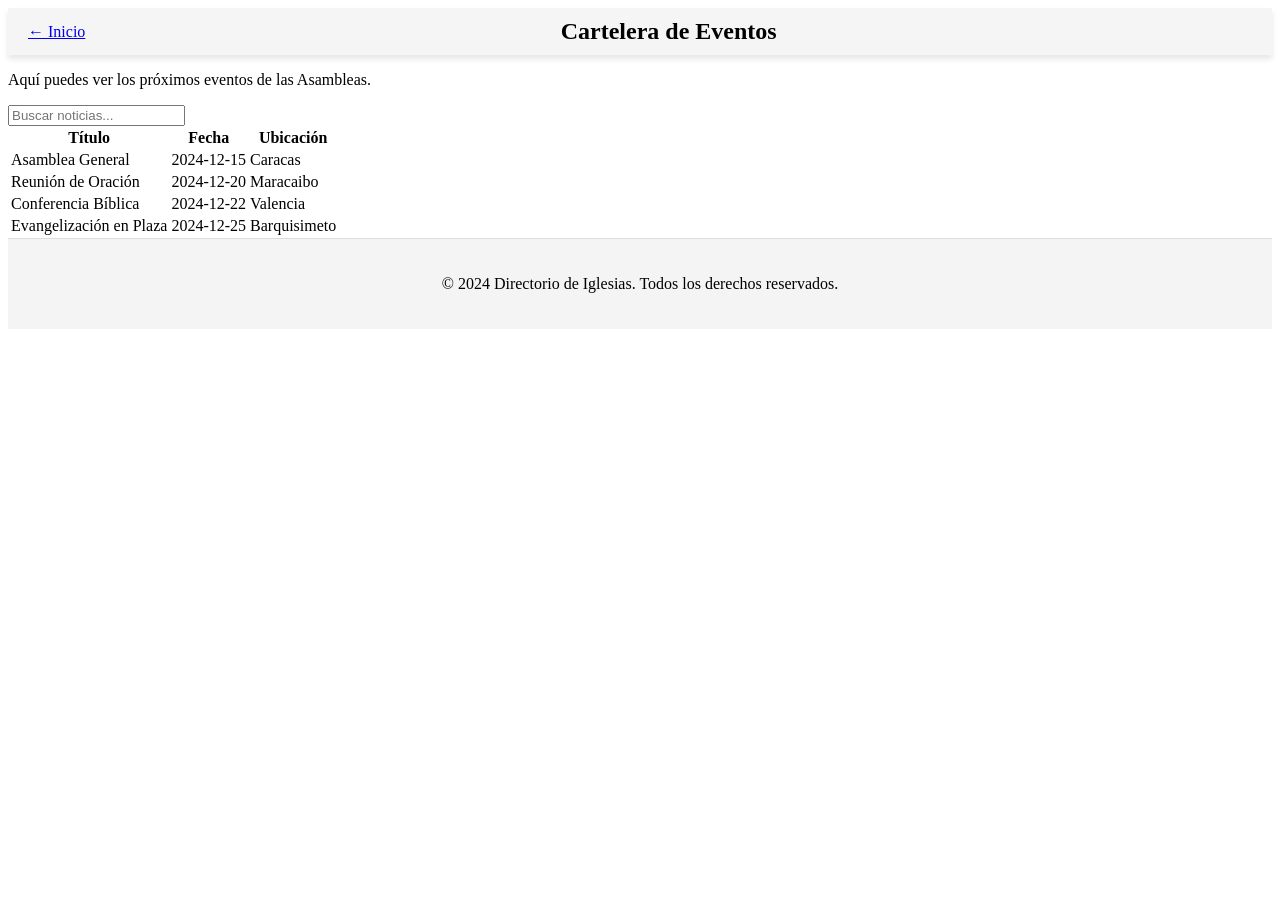
<file: Cartelera/cartelera.html>
<!DOCTYPE html>
<html lang="es">
    
<head>
    <meta charset="UTF-8">
    <meta name="viewport" content="width=device-width, initial-scale=1.0">
    <title>Cartelera</title>
    <link rel="stylesheet" href="../CSS/cartelera.css">
</head>

<body>

    <header>
        <a href="../index.html" class="menu-button">&#8592; Inicio</a>
        <h1>Cartelera de Eventos</h1>
    </header>
    


    <main>
        <p>Aquí puedes ver los próximos eventos de las Asambleas.</p>
    
        <div id="search-container">
            <input type="text" id="search-bar" placeholder="Buscar noticias..." onkeyup="filterTable()">
        </div>
    
        <div id="table-container">

            <table id="events-table">

                <thead>
                    <tr>
                        <th>Título</th>
                        <th>Fecha</th>
                        <th>Ubicación</th>
                    </tr>
                </thead>

                <tbody>
                    <tr>
                        <td>Asamblea General</td>
                        <td>2024-12-15</td>
                        <td>Caracas</td>
                    </tr>
                    <tr>
                        <td>Reunión de Oración</td>
                        <td>2024-12-20</td>
                        <td>Maracaibo</td>
                    </tr>
                    <tr>
                        <td>Conferencia Bíblica</td>
                        <td>2024-12-22</td>
                        <td>Valencia</td>
                    </tr>
                    <tr>
                        <td>Evangelización en Plaza</td>
                        <td>2024-12-25</td>
                        <td>Barquisimeto</td>
                    </tr>
                </tbody>

            </table>
        </div>
    </main>

    <script>
        function filterTable() {
            const searchInput = document.getElementById("search-bar").value.toLowerCase();
            const table = document.getElementById("events-table");
            const rows = table.getElementsByTagName("tr");
    
            for (let i = 1; i < rows.length; i++) { // Ignorar la cabecera
                const cells = rows[i].getElementsByTagName("td");
                let match = false;
    
                for (let j = 0; j < cells.length; j++) {
                    if (cells[j].innerText.toLowerCase().includes(searchInput)) {
                        match = true;
                        break;
                    }
                }
    
                rows[i].style.display = match ? "" : "none"; // Mostrar u ocultar la fila
            }
        }
    </script>
    
    

    <footer>
        <p>© 2024 Directorio de Iglesias. Todos los derechos reservados.</p>
    </footer>
</body>

</html>
</file>
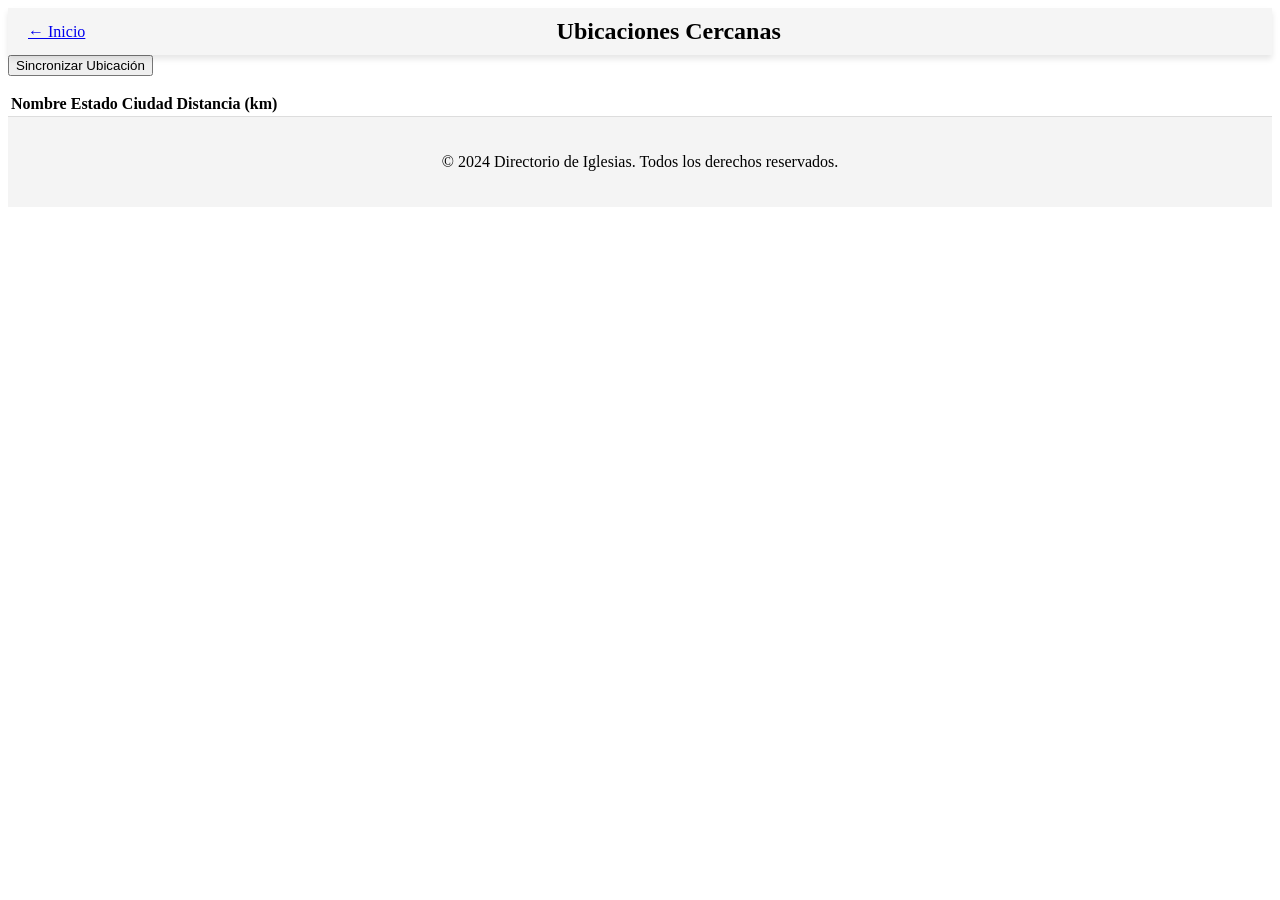
<file: ListaCercania/cercania.html>
<!DOCTYPE html>
<html lang="es">
<head>
    <meta charset="UTF-8">
    <meta name="viewport" content="width=device-width, initial-scale=1.0">
    <title>Ubicaciones Cercanas</title>
    <link rel="stylesheet" href="../CSS/cartelera.css">
</head>
<body>
    <header>
        <a href="../index.html" class="menu-button">&#8592; Inicio</a>
        <h1>Ubicaciones Cercanas</h1>
    </header>

    <main>
        <button id="sync-button">Sincronizar Ubicación</button>
        <p id="status"></p>

        <div id="table-container">
            <table id="locations-table">
                <thead>
                    <tr>
                        <th>Nombre</th>
                        <th>Estado</th>
                        <th>Ciudad</th>
                        <th>Distancia (km)</th>
                    </tr>
                </thead>
                <tbody>
                    <!-- Aquí se mostrarán las ubicaciones -->
                </tbody>
            </table>
        </div>
    </main>

    <script>
        document.getElementById("sync-button").addEventListener("click", () => {
            const status = document.getElementById("status");
            const tableBody = document.querySelector("#locations-table tbody");
            tableBody.innerHTML = ""; // Limpiar la tabla

            if (navigator.geolocation) {
                status.textContent = "Obteniendo ubicación...";
                navigator.geolocation.getCurrentPosition(position => {
                    const lat = position.coords.latitude;
                    const lon = position.coords.longitude;

                    // Enviar ubicación al servidor
                    fetch("cercania.php", {
                        method: "POST",
                        headers: { "Content-Type": "application/x-www-form-urlencoded" },
                        body: `lat=${lat}&lon=${lon}`
                    })
                        .then(response => response.json())
                        .then(data => {
                            status.textContent = "Resultados encontrados:";
                            data.forEach(loc => {
                                const row = `
                                    <tr>
                                        <td>${loc.nombre}</td>
                                        <td>${loc.estado}</td>
                                        <td>${loc.ciudad}</td>
                                        <td>${loc.distancia.toFixed(2)}</td>
                                    </tr>
                                `;
                                tableBody.innerHTML += row;
                            });
                        })
                        .catch(error => {
                            status.textContent = "Error al obtener las ubicaciones.";
                            console.error(error);
                        });
                }, () => {
                    status.textContent = "No se pudo obtener la ubicación.";
                });
            } else {
                status.textContent = "Geolocalización no soportada por este navegador.";
            }
        });
    </script>

    <footer>
        <p>&copy; 2024 Directorio de Iglesias. Todos los derechos reservados.</p>
    </footer>
</body>
</html>
</file>
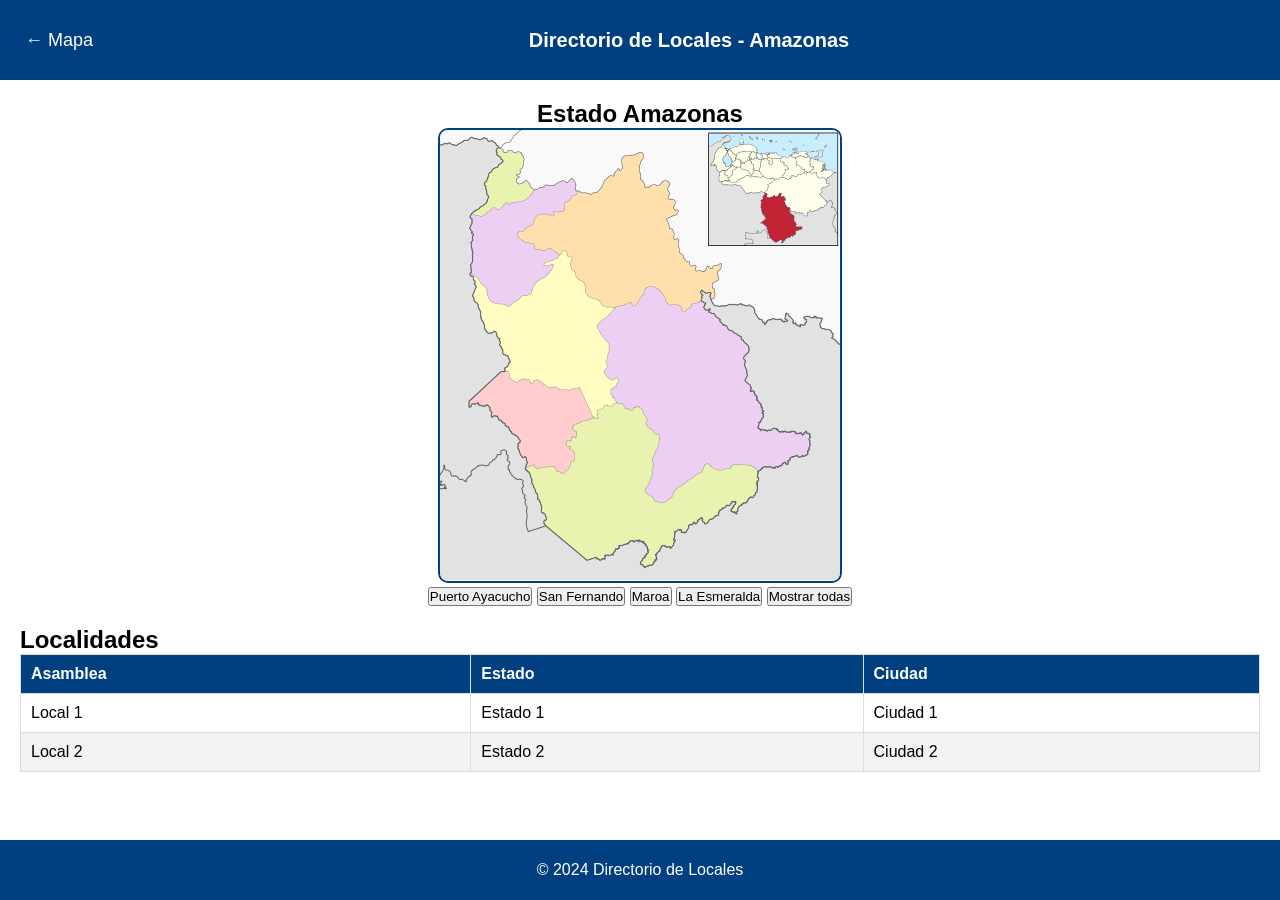
<file: ListaEstados/Amazona.html>
<!DOCTYPE html>
<html lang="es">

<head>
    <meta charset="UTF-8">
    <meta name="viewport" content="width=device-width, initial-scale=1.0">
    <title>Amazonas</title>
    <link rel="stylesheet" href="../CSS/estados.css">
</head>

<body>

    <header>
        <!-- Botón para volver al menú -->
        <a href="Mapa.html" class="menu-button">&#8592; Mapa</a>
        <h1>Directorio de Locales - Amazonas</h1>
    </header>

    <main class="content">

        <section class="map-section">
            <h2>Estado Amazonas</h2>
            <img src="../assets/Amazonas.png" alt="Mapa del estado Amazonas">

            <!-- Botones para seleccionar ciudades -->
            <div class="city-buttons">
                <form method="GET" action="">
                    <button type="submit" name="ciudad" value="Puerto Ayacucho">Puerto Ayacucho</button>
                    <button type="submit" name="ciudad" value="San Fernando">San Fernando</button>
                    <button type="submit" name="ciudad" value="Maroa">Maroa</button>
                    <button type="submit" name="ciudad" value="La Esmeralda">La Esmeralda</button>
                    <button type="submit" name="ciudad" value="">Mostrar todas</button>
                </form>
            </div>
        </section>

        <section class="table-section">
            <h2>Localidades</h2>
            <table>
                <thead>
                    <tr>
                        <th>Asamblea</th>
                        <th>Estado</th>
                        <th>Ciudad</th>
                    </tr>
                </thead>
                <tbody>
                    <tr>
                        <td>Local 1</td>
                        <td>Estado 1</td>
                        <td>Ciudad 1</td>
                    </tr>
                    <tr>
                        <td>Local 2</td>
                        <td>Estado 2</td>
                        <td>Ciudad 2</td>
                    </tr>
                </tbody>
            </table>
        </section>
    </main>

    <footer>
        <p>&copy; 2024 Directorio de Locales</p>
    </footer>
</body>
</html>
</file>
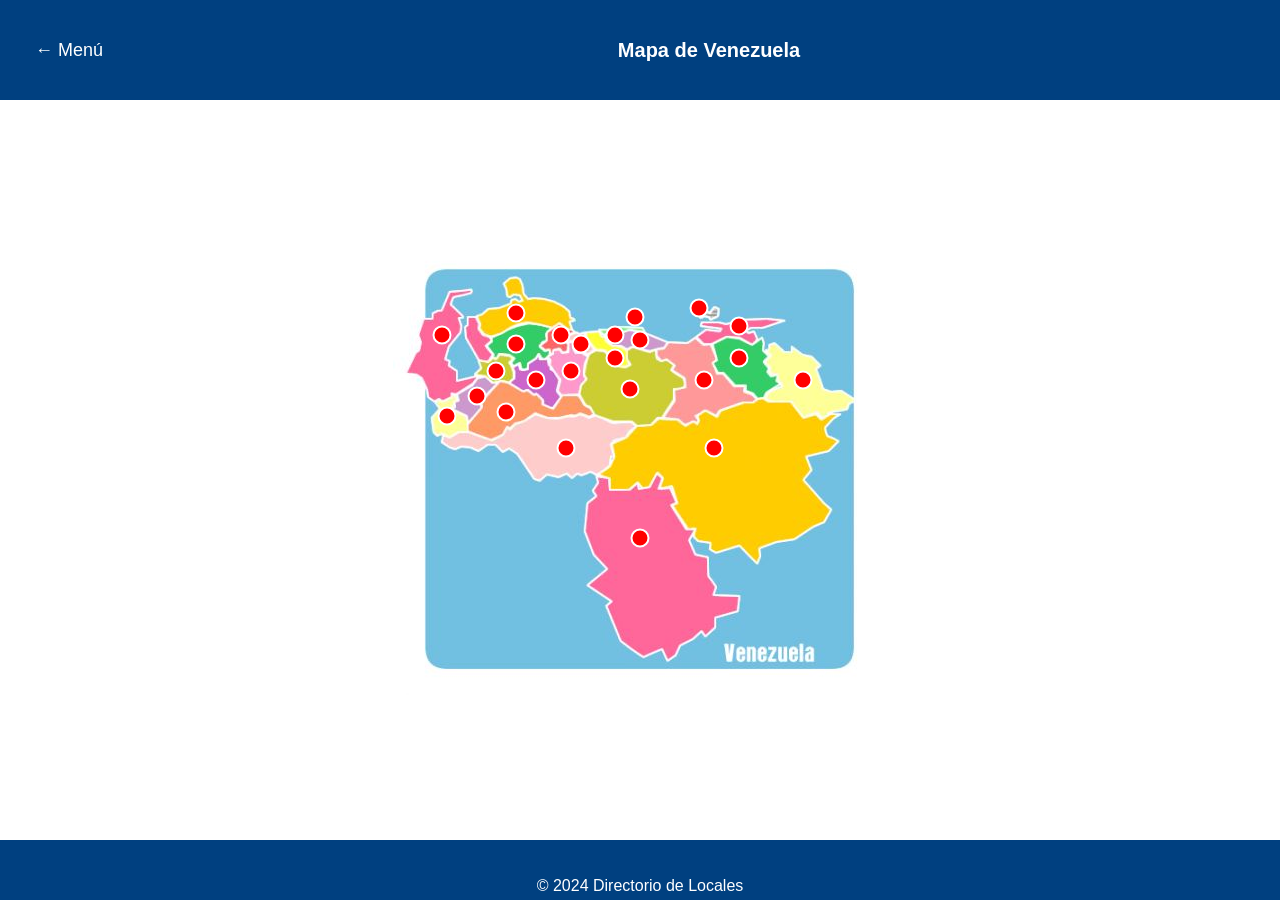
<file: ListaEstados/Mapa.html>
<!DOCTYPE html>
<html lang="es">
<head>
    <meta charset="UTF-8">
    <meta name="viewport" content="width=device-width, initial-scale=1.0">
    <title>Mapa Interactivo de Venezuela</title>
    <link rel="stylesheet" href="../CSS/mapa.css">
</head>
<!DOCTYPE html>
<html lang="es">

<head>
    <meta charset="UTF-8">
    <meta name="viewport" content="width=device-width, initial-scale=1.0">
    <title>Mapa de Venezuela</title>
    <link rel="stylesheet" href="../CSS/mapa.css">
</head>

<body>
    <header>
        <!-- Botón para volver al menú -->
        <a href="../index.html" class="menu-button">&#8592; Menú</a>
        <h1>Mapa de Venezuela</h1>
    </header>

    <main class="map-container">
        <img src="../assets/Venezuela.gif" alt="Mapa de Venezuela">

        <!-- Marcadores -->
        <a href="Amazonas.php" class="marker" style="top: 65%; left: 50%;" title="Amazonas"></a>
        <a href="Anzoategui.php" class="marker" style="top: 30%; left: 63%;" title="Anzoátegui"></a> 
        <a href="Apure.php" class="marker" style="top: 45%; left: 35%;" title="Apure"></a>
        <a href="Aragua.php" class="marker" style="top: 25%; left: 45%;" title="Aragua"></a>
        <a href="Barinas.php" class="marker" style="top: 37%; left: 23%;" title="Barinas"></a>
        <a href="Bolivar.php" class="marker" style="top: 45%; left: 65%;" title="Bolivar"></a>
        <a href="Carabobo.php" class="marker" style="top: 22%; left: 38%;" title="Carabobo"></a>
        <a href="Cojedes.php" class="marker" style="top: 28%; left: 36%;" title="Cojedes"></a>
        <a href="DeltaAmacuro.php" class="marker" style="top: 30%; left: 83%;" title="Delta Amacuro"></a>

        <a href="" class="marker" style="top: 20%; left: 45%;" title="Distrito Capital (Caracas)"></a>

        <a href="Falcon.php" class="marker" style="top: 15%; left: 25%;" title="Falcón"></a>
        <a href="Guarico.php" class="marker" style="top: 32%; left: 48%;" title="Guárico"></a>
        <a href="Lara.php" class="marker" style="top: 22%; left: 25%;" title="Lara"></a>
        <a href="Merida.php" class="marker" style="top: 33.5%; left: 17%;" title="Mérida"></a>
        <a href="Miranda.php" class="marker" style="top: 21%; left: 50%;" title="Miranda"></a>
        <a href="Monagas.php" class="marker" style="top: 25%; left: 70%;" title="Monagas"></a>
        <a href="NuevaEsparta.php" class="marker" style="top: 14%; left: 62%;" title="Nueva Esparta"></a>
        <a href="Portuguesa.php" class="marker" style="top: 30%; left: 29%;" title="Portuguesa"></a>
        <a href="Sucre.php" class="marker" style="top: 18%; left: 70%;" title="Sucre"></a> 
        <a href="Tachira.php" class="marker" style="top: 38%; left: 11%;" title="Táchira"></a>
        <a href="Trujillo.php" class="marker" style="top: 28%; left: 21%;" title="Trujillo"></a>
        <a href="Vargas.php" class="marker" style="top: 16%; left: 49%;" title="Vargas"></a>
        <a href="Yaracuy.php" class="marker" style="top: 20%; left: 34%;" title="Yaracuy"></a>
        <a href="Zulia.php" class="marker" style="top: 20%; left: 10%;" title="Zulia"></a>
        <!-- Agrega más marcadores según sea necesario -->
    </main>

    <footer>
        <p>&copy; 2024 Directorio de Locales</p>
    </footer>
</body>

</html>
</file>
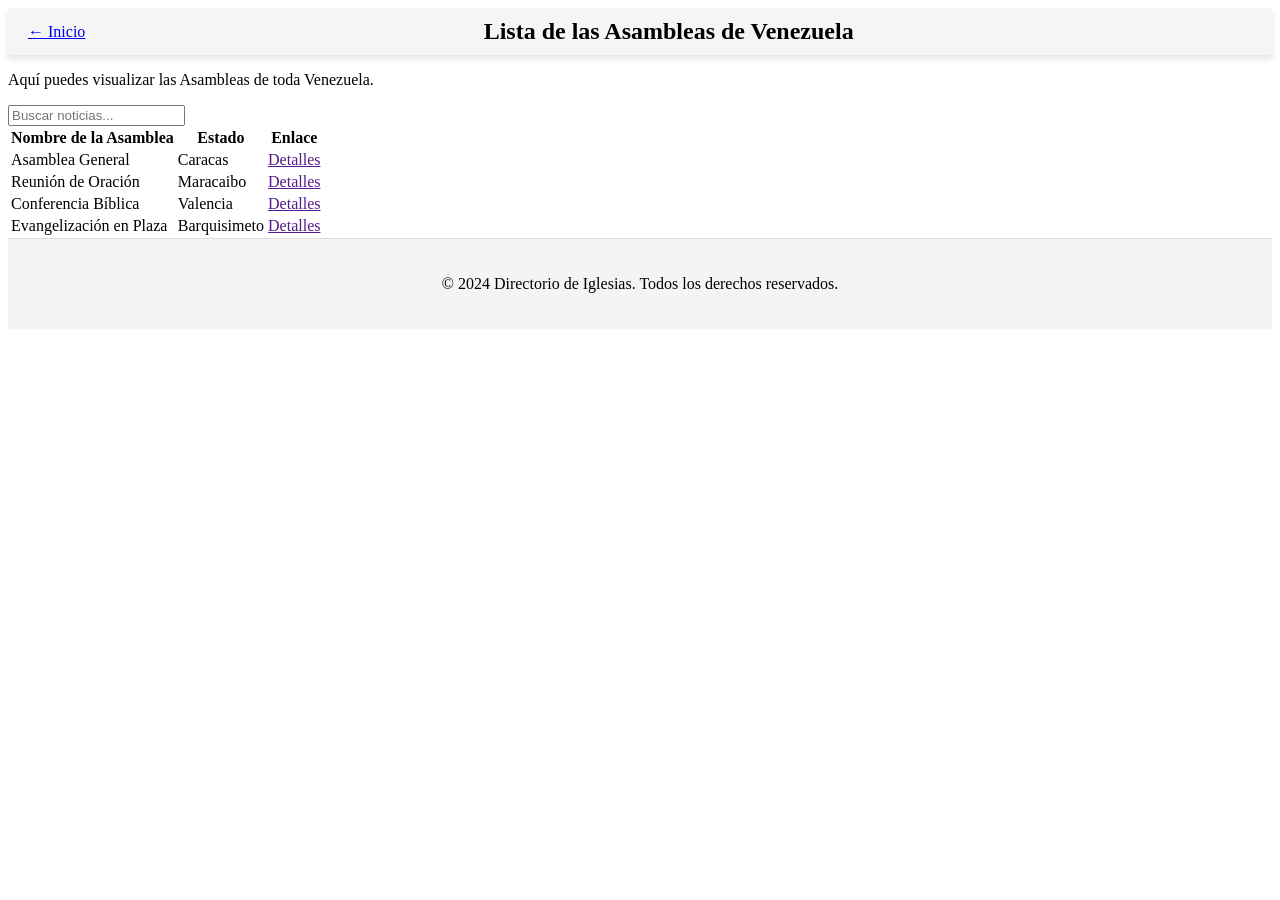
<file: ListaLista/Lista.html>
<!DOCTYPE html>
<html lang="es">
    
<head>
    <meta charset="UTF-8">
    <meta name="viewport" content="width=device-width, initial-scale=1.0">
    <title>Cartelera</title>
    <link rel="stylesheet" href="../CSS/cartelera.css">
</head>

<body>

    <header>
        <a href="../index.html" class="menu-button">&#8592; Inicio</a>
        <h1>Lista de las Asambleas de Venezuela</h1>
    </header>
    


    <main>
        <p>Aquí puedes visualizar las Asambleas de toda Venezuela.</p>
    
        <div id="search-container">
            <input type="text" id="search-bar" placeholder="Buscar noticias..." onkeyup="filterTable()">
        </div>
    
        <div id="table-container">

            <table id="events-table">

                <thead>
                    <tr>
                        <th>Nombre de la Asamblea</th>
                        <th>Estado</th>
                        <th>Enlace</th>
                    </tr>
                </thead>

                <tbody>
                    <tr>
                        <td>Asamblea General</td>
                        <td>Caracas</td>
                        <td><a href="">Detalles</a></td>
                    </tr>
                    <tr>
                        <td>Reunión de Oración</td>
                        <td>Maracaibo</td>
                        <td><a href="">Detalles</a></td>
                    </tr>
                    <tr>
                        <td>Conferencia Bíblica</td>
                        <td>Valencia</td>
                        <td><a href="">Detalles</a></td>
                    </tr>
                    <tr>
                        <td>Evangelización en Plaza</td>
                        <td>Barquisimeto</td>
                        <td><a href="">Detalles</a></td>
                    </tr>
                </tbody>

            </table>
        </div>
    </main>

    <script>
        function filterTable() {
            const searchInput = document.getElementById("search-bar").value.toLowerCase();
            const table = document.getElementById("events-table");
            const rows = table.getElementsByTagName("tr");
    
            for (let i = 1; i < rows.length; i++) { // Ignorar la cabecera
                const cells = rows[i].getElementsByTagName("td");
                let match = false;
    
                for (let j = 0; j < cells.length; j++) {
                    if (cells[j].innerText.toLowerCase().includes(searchInput)) {
                        match = true;
                        break;
                    }
                }
    
                rows[i].style.display = match ? "" : "none"; // Mostrar u ocultar la fila
            }
        }
    </script>
    
    

    <footer>
        <p>© 2024 Directorio de Iglesias. Todos los derechos reservados.</p>
    </footer>
</body>

</html>
</file>
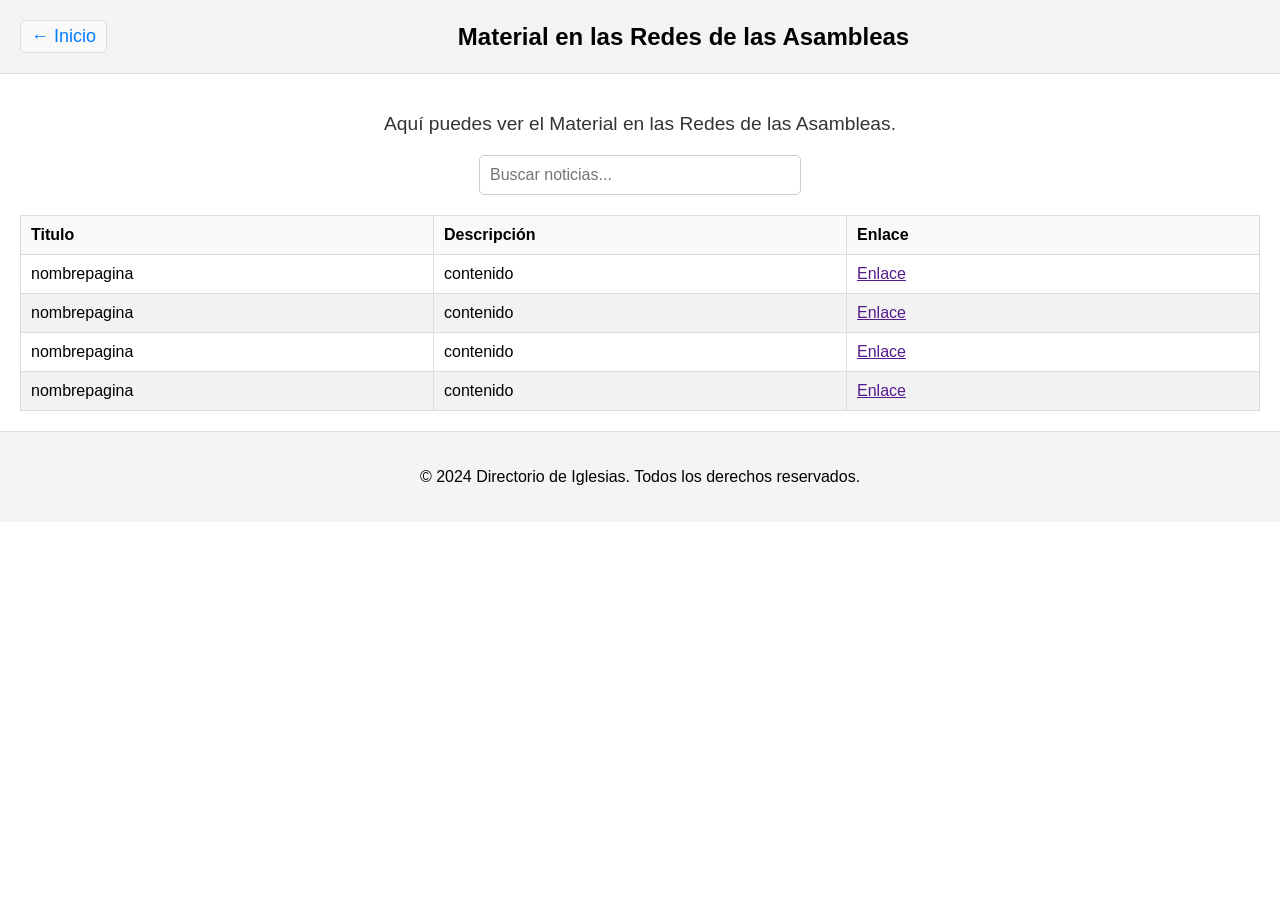
<file: MaterialdeAsambleas/MaterialAsambleas.html>
<!DOCTYPE html>
<html lang="es">
    
<head>
    <meta charset="UTF-8">
    <meta name="viewport" content="width=device-width, initial-scale=1.0">
    <title>Material de las Asambleas</title>
    <link rel="stylesheet" href="../CSS/material.css">
</head>

<body>

    <header>
        <a href="../index.html" class="menu-button">&#8592; Inicio</a>
        <h1>Material en las Redes de las Asambleas</h1>
    </header>
    


    <main>
        <p>Aquí puedes ver el Material en las Redes de las Asambleas.</p>
    
        <div id="search-container">
            <input type="text" id="search-bar" placeholder="Buscar noticias..." onkeyup="filterTable()">
        </div>
    
        <div id="table-container">

            <table id="events-table">

                <thead>
                    <tr>
                        <th>Titulo</th>
                        <th>Descripción</th>
                        <th>Enlace</th>
                    </tr>
                </thead>

                <tbody>
                    <tr>
                        <td>nombrepagina</td>
                        <td>contenido</td>
                        <td><a href="">Enlace</a></td>
                    </tr>
                    <tr>
                        <td>nombrepagina</td>
                        <td>contenido</td>
                        <td><a href="">Enlace</a></td>
                    </tr>
                    <tr>
                        <td>nombrepagina</td>
                        <td>contenido</td>
                        <td><a href="">Enlace</a></td>
                    </tr>
                    <tr>
                        <td>nombrepagina</td>
                        <td>contenido</td>
                        <td><a href="">Enlace</a></td>
                    </tr>
                </tbody>

            </table>
        </div>
    </main>

    <script>
        function filterTable() {
            const searchInput = document.getElementById("search-bar").value.toLowerCase();
            const table = document.getElementById("events-table");
            const rows = table.getElementsByTagName("tr");
    
            for (let i = 1; i < rows.length; i++) { // Ignorar la cabecera
                const cells = rows[i].getElementsByTagName("td");
                let match = false;
    
                for (let j = 0; j < cells.length; j++) {
                    if (cells[j].innerText.toLowerCase().includes(searchInput)) {
                        match = true;
                        break;
                    }
                }
    
                rows[i].style.display = match ? "" : "none"; // Mostrar u ocultar la fila
            }
        }
    </script>
    
    

    <footer>
        <p>© 2024 Directorio de Iglesias. Todos los derechos reservados.</p>
    </footer>
</body>

</html>
</file>
<file: CSS/cartelera.css>
/* Estilo general del header */
header {
    display: flex;
    justify-content: space-between;
    align-items: center;
    padding: 10px 20px;
    background-color: #f5f5f5;
    box-shadow: 0 4px 6px rgba(0, 0, 0, 0.1);
    position: relative;
}

/* Contenedor para los botones de la izquierda */
.header-left {
    flex: 1;
    display: flex;
    align-items: center;
}

/* Contenedor para los botones de la derecha */
.header-right {
    flex: 1;
    display: flex;
    justify-content: flex-end;
    align-items: center;
}

/* Estilo del título centrado */
header h1 {
    flex: 2;
    text-align: center;
    font-size: 24px;
    font-weight: bold;
    margin: 0;
}

/* Botón CRUD */
.crud-button {
    text-decoration: none;
    color: white;
    background-color: #007BFF;
    padding: 10px 15px;
    border-radius: 5px;
    font-size: 14px;
    font-weight: bold;
}

.crud-button:hover {
    background-color: #0056b3;
}

/* Dropdown menú */
.dropdown {
    position: relative;
}

.dropdown-button {
    background-color: #007BFF;
    color: white;
    border: none;
    padding: 10px 15px;
    border-radius: 5px;
    cursor: pointer;
}

.dropdown-menu {
    display: none;
    position: absolute;
    top: 40px;
    left: 0;
    background-color: white;
    border: 1px solid #ccc;
    border-radius: 5px;
    box-shadow: 0 4px 6px rgba(0, 0, 0, 0.1);
    z-index: 1000;
}

.dropdown-menu a {
    display: block;
    padding: 10px;
    text-decoration: none;
    color: #333;
}

.dropdown-menu a:hover {
    background-color: #f5f5f5;
}

/* Mostrar el menú al pasar el cursor */
.dropdown:hover .dropdown-menu {
    display: block;
}






/*estilo para los anuncios*/
.anuncio {
    background: white;
    margin: 1em 0;
    padding: 1em;
    border: 1px solid #ddd;
    border-radius: 5px;
    box-shadow: 0 2px 4px rgba(0, 0, 0, 0.1);
}

.anuncio h2 {
    margin: 0 0 0.5em;
    color: #4CAF50;
}

.anuncio p {
    margin: 0.5em 0;
}


.anuncio a {
    color: #007BFF;
    text-decoration: none;
}

.anuncio a:hover {
    text-decoration: underline;
}



/* Footer */
footer {
    text-align: center;
    padding: 20px;
    background-color: #f4f4f4;
    border-top: 1px solid #ddd;
}




/* Ajustes para pantallas pequeñas */
@media (max-width: 768px) {
    #detalle-content {
        grid-template-columns: 1fr; /* Una columna para pantallas pequeñas */
    }
    
    section {
        margin: 10px;
        padding: 15px;
    }

    header, footer {
        padding: 15px 0;
    }
}
</file>
<file: CSS/estados.css>
/* Reseteo de márgenes y padding */
* {
    margin: 0;
    padding: 0;
    box-sizing: border-box;
}

/* General del cuerpo */
body {
    font-family: Arial, sans-serif;
    display: flex;
    flex-direction: column;
    min-height: 100vh;
}

/* Header */
header {
    position: fixed;
    top: 0;
    left: 0;
    width: 100%;
    height: 80px;
    background-color: #004080; /* Color del header */
    color: white;
    display: flex;
    align-items: center;
    z-index: 1000;
    padding: 0 10px;
}

/* Botón del menú */
.menu-button {
    text-decoration: none;
    color: white;
    background-color: transparent;
    border: none;
    font-size: 18px;
    padding: 5px 15px;
    border-radius: 5px;
    cursor: pointer;
    transition: background-color 0.3s ease;
}

.menu-button:hover {
    background-color: rgba(255, 255, 255, 0.2);
}

/* Título del header */
header h1 {
    font-size: 20px;
    margin: 0 auto;
    text-align: center;
}

/* Footer */
footer {
    position: fixed;
    bottom: 0;
    left: 0;
    width: 100%;
    height: 60px;
    background-color: #004080; /* Color del footer */
    color: white;
    text-align: center;
    line-height: 60px; /* Centrar texto */
    z-index: 1000;
}

/* Contenido principal */
main.content {
    flex: 1;
    margin-top: 80px; /* Altura del header */
    margin-bottom: 60px; /* Altura del footer */
    padding: 20px;
    overflow-y: auto;
}

/* Sección del mapa */
.map-section {
    text-align: center;
    margin-bottom: 20px;
}

.map-section img {
    max-width: 100%;
    height: auto;
    border: 2px solid #004080;
    border-radius: 10px;
}

/* Sección de tabla */
.table-section {
    margin-top: 20px;
}

.table-section table {
    width: 100%;
    border-collapse: collapse;
}

.table-section th,
.table-section td {
    border: 1px solid #ddd;
    padding: 10px;
    text-align: left;
}

.table-section th {
    background-color: #004080;
    color: white;
}

.table-section tr:nth-child(even) {
    background-color: #f2f2f2;
}

.table-section tr:hover {
    background-color: #ddd;
}














/* Seccion de los detalles */
#detalle {
    margin-top: 20px;
    padding: 20px;
    border: 1px solid #ccc;
    border-radius: 8px;
    background-color: #f9f9f9;
    max-width: 600px;
    margin-left: auto;
    margin-right: auto;
    text-align: left;
}

#detalle h2 {
    text-align: center;
}

#detalle-content p {
    margin: 10px 0;
    font-size: 1em;
    color: #333;
}
</file>
<file: CSS/mapa.css>
/* Estilos generales */
body {
    font-family: Arial, sans-serif;
    margin: 0;
    padding: 0;
    padding-top: 100px; /* Espacio reservado para el header */
    padding-bottom: 60px; /* Espacio reservado para el footer */
    box-sizing: border-box;
    display: flex;
    flex-direction: column;
    align-items: center; /* Centra horizontalmente */
    justify-content: center; /* Centra verticalmente */
    min-height: 100vh;
}

/* Header */
header {
    position: fixed;
    top: 0;
    left: 0;
    width: 100%;
    height: 100px;
    background-color: #004080; /* Color del header */
    color: white;
    display: flex;
    align-items: center;
    justify-content: space-between; /* Distribuye contenido entre los extremos */
    padding: 0 20px; /* Espaciado lateral */
    z-index: 1000; /* Garantiza que esté sobre el contenido */
}

/* Título del header */
header h1 {
    font-size: 20px;
    margin: 0 auto;
    text-align: center;
}

/* Botón del menú */
.menu-button {
    text-decoration: none;
    color: white;
    background-color: transparent;
    border: none;
    font-size: 18px;
    padding: 10px 15px;
    border-radius: 5px;
    cursor: pointer;
    transition: background-color 0.3s ease;
}

.menu-button:hover {
    background-color: rgba(255, 255, 255, 0.2);
}

/* Footer */
footer {
    position: fixed;
    bottom: 0;
    left: 0;
    width: 100%;
    height: 60px;
    background-color: #004080; /* Color del footer */
    color: white;
    text-align: center;
    line-height: 60px; /* Centrar verticalmente */
    z-index: 1000;
}

/* Contenedor del mapa */
.map-container {
    position: relative;
    display: inline-block;
    margin-top: auto; /* Ajusta para centrar verticalmente */
    margin-bottom: auto;
}
.map-container img {
    max-width: 100%;
    height: auto;
    display: block;
}

/* Marcadores */
.marker {
    position: absolute;
    width: 15px;
    height: 15px;
    background-color: red;
    border: 2px solid white;
    border-radius: 50%;
    cursor: pointer;
    transform: translate(-50%, -50%);
}
.marker:hover {
    background-color: yellow;
}
</file>
<file: CSS/material.css>
/* General */
body {
    font-family: Arial, sans-serif;
    margin: 0;
    padding: 0;
    box-sizing: border-box;
}


/* Encabezado */
header {
    display: flex;
    align-items: center; /* Alinea verticalmente al centro */
    justify-content: space-between; /* Separa los elementos al máximo */
    padding: 20px;
    background-color: #f4f4f4;
    border-bottom: 1px solid #ddd;
    position: relative; /* Garantiza que los hijos se alineen correctamente */
}

/* Botón de enlace */
header .menu-button {
    text-decoration: none;
    font-size: 18px;
    color: #007bff;
    padding: 5px 10px;
    border: 1px solid #ddd;
    border-radius: 5px;
    background-color: #f9f9f9;
}

header .menu-button:hover {
    background-color: #ddd;
}

/* Título centrado */
header h1 {
    margin: 0 auto; /* Evita que el título se desplace */
    font-size: 24px;
    text-align: center;
    flex-grow: 1; /* Permite ocupar espacio disponible */
}

/* Asegura que el botón no colisione con el título */
header a.menu-button:first-of-type {
    margin-right: auto; /* Empuja el botón hacia la izquierda */
}




/* Sección del listado */
#listado {
    margin: 20px auto;
    max-width: 90%;
    height: 300px; /* Altura fija */
    overflow-y: auto; /* Habilitar scroll */
    border: 1px solid #ddd;
    border-radius: 5px;
    background-color: #f9f9f9;
    padding: 10px; /* Espaciado interno */
}

#events-table {
    width: 100%;
    border-collapse: collapse;
    font-size: 16px;
    table-layout: fixed; /* Permite multilineado */
}

#events-table th, #events-table td {
    border: 1px solid #ddd;
    padding: 10px;
    text-align: left;
    word-wrap: break-word; /* Permite que el texto sea multilinea */
}

#events-table th {
    background-color: #f9f9f9;
    font-weight: bold;
}

#events-table tr:nth-child(even) {
    background-color: #f2f2f2;
}

/* Separador */
.divider {
    margin: 30px 0;
    border: none;
    height: 1px;
    background-color: #ddd;
}

/* Sección de detalles */
#detalle {
    margin: 20px auto;
    max-width: 90%;
    height: 400px; /* Altura fija */
    overflow-y: auto; /* Habilitar scroll */
    border: 1px solid #ddd;
    border-radius: 5px;
    background-color: #f9f9f9;
    padding: 10px; /* Espaciado interno */
}

/* Contenido de detalles en tres grupos */
#detalle-content {
    display: grid;
    grid-template-columns: 1fr 1fr 1fr; /* Tres columnas */
    gap: 20px;
}

#detalle-content div {
    padding: 10px;
    border: 1px solid #ddd;
    border-radius: 5px;
    background-color: #f9f9f9;
    overflow-wrap: break-word; /* Ajuste del texto */
}

/* Botones */
.detalles-btn {
    padding: 5px 10px;
    background-color: #007bff;
    color: white;
    border: none;
    border-radius: 5px;
    cursor: pointer;
}

.detalles-btn:hover {
    background-color: #0056b3;
}


h3 {
    text-align: center;
}


/* Footer */
footer {
    text-align: center;
    padding: 20px;
    background-color: #f4f4f4;
    border-top: 1px solid #ddd;
}





/* Contenedor principal del área de búsqueda */
main {
    display: flex;
    flex-direction: column;
    align-items: center; /* Centra los elementos horizontalmente */
    justify-content: center; /* Centra los elementos verticalmente si es necesario */
    text-align: center; /* Alineación del texto */
    padding: 20px;
    font-family: Arial, sans-serif;
}

/* Mejora del párrafo */
main p {
    font-size: 1.2em; /* Tamaño de fuente más grande */
    margin-bottom: 20px; /* Espacio inferior */
    color: #333; /* Color más agradable para el texto */
}

/* Contenedor de búsqueda */
#search-container {
    display: flex;
    justify-content: center;
    align-items: center;
    margin-bottom: 20px; /* Espacio inferior */
    width: 100%; /* Ocupa todo el ancho disponible */
}

/* Estilo del input de búsqueda */
#search-bar {
    width: 300px; /* Ancho fijo */
    padding: 10px; /* Espaciado interno */
    font-size: 1em; /* Tamaño de fuente */
    border: 1px solid #ccc; /* Borde sutil */
    border-radius: 5px; /* Bordes redondeados */
    outline: none; /* Elimina el contorno predeterminado */
    transition: all 0.3s ease-in-out; /* Efecto suave */
}

/* Efecto al enfocar el input */
#search-bar:focus {
    border-color: #007BFF; /* Cambia el color del borde */
    box-shadow: 0 0 8px rgba(0, 123, 255, 0.5); /* Efecto de sombra */
}

/* Botón de búsqueda opcional (si se agrega) */
#search-button {
    margin-left: 10px; /* Espacio entre input y botón */
    padding: 10px 15px;
    background-color: #007BFF; /* Color azul */
    color: white; /* Texto blanco */
    border: none;
    border-radius: 5px;
    cursor: pointer;
    transition: background-color 0.3s ease-in-out;
}

#search-button:hover {
    background-color: #0056b3; /* Color más oscuro al pasar el mouse */
}



/* Ajustes para pantallas pequeñas */
@media (max-width: 768px) {
    #detalle-content {
        grid-template-columns: 1fr; /* Una columna para pantallas pequeñas */
    }
    
    section {
        margin: 10px;
        padding: 15px;
    }

    header, footer {
        padding: 15px 0;
    }
}
</file>
